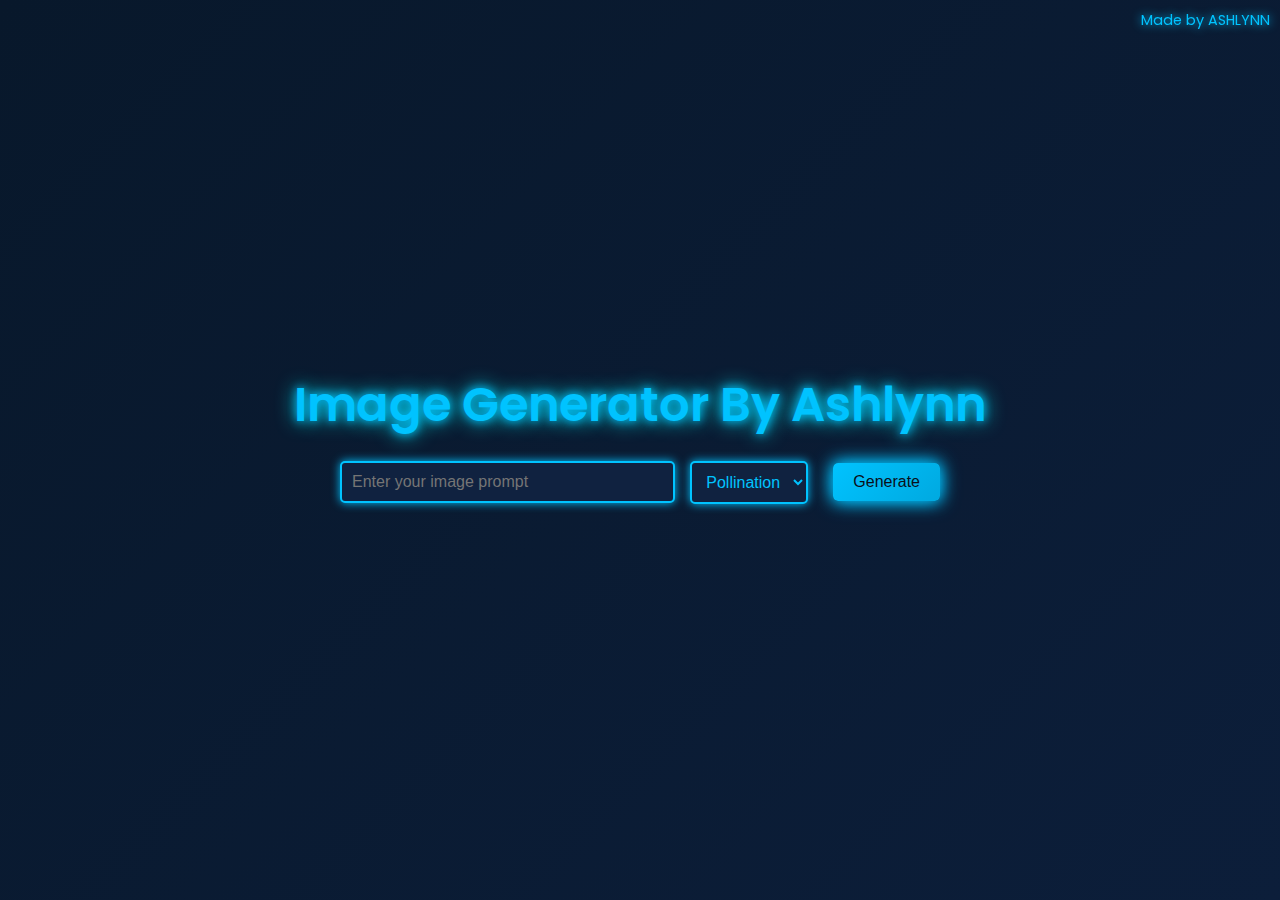
<file: index (1).html>
<!DOCTYPE html>
<html lang="en">
<head>
    <meta charset="UTF-8">
    <meta name="viewport" content="width=device-width, initial-scale=1.0">
    <meta name="description" content="Electric Image-Generator Web!">
    <meta name="author" content="Ashlynn">
    <meta name="mobile-web-app-capable" content="yes">
    <script src="https://telegram.org/js/telegram-web-app.js?2"></script>

    <title>Image Generator by Ashlynn</title>
    <style>
        @import url('https://fonts.googleapis.com/css2?family=Poppins:wght@400;600&display=swap');

        body {
            background-color: #0a0f1a;
            color: #ffffff;
            font-family: 'Poppins', sans-serif;
            display: flex;
            flex-direction: column;
            align-items: center;
            justify-content: center;
            min-height: 100vh;
            margin: 0;
            background: linear-gradient(135deg, #08182b, #0c1e3a);
            padding: 20px;
            box-sizing: border-box;
            overflow-x: hidden;
        }

        h1 {
            margin-bottom: 20px;
            font-size: 3rem;
            color: #00c3ff;
            text-align: center;
            font-weight: 600;
            text-shadow: 0 0 10px #00c3ff, 0 0 20px #00f2ff;
            animation: glow 2s infinite alternate;
        }

        @keyframes glow {
            from { text-shadow: 0 0 10px #00c3ff, 0 0 20px #00f2ff; }
            to { text-shadow: 0 0 20px #00c3ff, 0 0 30px #00f2ff; }
        }

        .input-container {
            margin-bottom: 20px;
            display: flex;
            justify-content: center;
            align-items: center;
            flex-wrap: wrap;
            width: 100%;
            max-width: 600px;
            gap: 15px;
        }

        input[type="text"] {
            background-color: #102240;
            border: 2px solid #00c3ff;
            color: #00c3ff;
            padding: 10px;
            font-size: 1rem;
            flex: 1;
            min-width: 250px;
            border-radius: 5px;
            box-shadow: 0 0 10px #00c3ff;
            transition: box-shadow 0.5s ease-in-out, transform 0.3s ease;
            box-sizing: border-box;
        }

        input[type="text"]:focus {
            box-shadow: 0 0 20px #00c3ff;
            transform: scale(1.05);
        }

        select {
            background-color: #102240;
            border: 2px solid #00c3ff;
            color: #00c3ff;
            padding: 10px;
            font-size: 1rem;
            border-radius: 5px;
            box-shadow: 0 0 10px #00c3ff;
            transition: box-shadow 0.5s ease-in-out, transform 0.3s ease;
            margin-right: 10px;
        }

        select:focus {
            box-shadow: 0 0 20px #00c3ff;
            transform: scale(1.05);
        }

        button {
            background: linear-gradient(135deg, #00c3ff, #00a9e0);
            color: #0a0f1a;
            border: none;
            padding: 10px 20px;
            cursor: pointer;
            font-size: 1rem;
            border-radius: 5px;
            box-shadow: 0 0 15px #00c3ff, 0 0 20px #00a9e0;
            transition: background-color 0.3s ease, transform 0.3s ease;
        }

        button:hover {
            background-color: #00a9e0;
            transform: scale(1.1);
        }

        .image-container {
            display: flex;
            flex-wrap: wrap;
            justify-content: center;
            margin-top: 20px;
            width: 100%;
        }

        .image-wrapper {
            margin: 10px;
            position: relative;
            border: 2px solid #00c3ff;
            padding: 10px;
            border-radius: 10px;
            background-color: #102240;
            box-shadow: 0 0 15px #00c3ff;
            transition: transform 0.5s ease;
            flex-basis: calc(33.33% - 40px);
            box-sizing: border-box;
            transform-style: preserve-3d;
        }

        @media (max-width: 768px) {
            .image-wrapper {
                flex-basis: calc(100% - 40px);
            }
        }

        .image-wrapper:hover {
            transform: rotateY(10deg) rotateX(5deg) scale(1.05);
        }

        .image-wrapper img {
            max-width: 100%;
            border-radius: 5px;
            display: block;
            margin-bottom: 10px;
            transition: transform 0.3s ease;
        }

        .image-wrapper:hover img {
            transform: translateY(-5px);
        }

        .download-button {
            display: block;
            background-color: #00c3ff;
            color: #0a0f1a;
            text-align: center;
            padding: 10px;
            border-radius: 5px;
            text-decoration: none;
            font-size: 1rem;
            transition: background-color 0.3s ease;
            margin-top: 10px;
            box-shadow: 0 0 10px #00c3ff;
        }

        .download-button:hover {
            background-color: #00a9e0;
        }

        .error-message {
            color: #ff4c4c;
            margin-top: 20px;
            text-align: center;
            width: 100%;
            animation: fadeIn 1s ease;
        }

        .loading-container {
            display: none;
            justify-content: center;
            align-items: center;
            margin-top: 20px;
            width: 100%;
        }

        .loading-container.active {
            display: flex;
        }

        .loading-ring {
            width: 60px;
            height: 60px;
            border: 6px solid rgba(0, 195, 255, 0.3);
            border-radius: 50%;
            border-top-color: #00c3ff;
            animation: spin 1s linear infinite;
        }

        @keyframes spin {
            100% { transform: rotate(360deg); }
        }

        .loading-text {
            margin-left: 20px;
            font-size: 1rem;
            color: #ffffff;
        }

        .watermark {
            position: fixed;
            top: 10px;
            right: 10px;
            font-size: 0.9rem;
            color: #00c3ff;
            text-shadow: 0 0 10px #00c3ff;
        }
    </style>
</head>
<body>
    <h1>Image Generator By Ashlynn</h1>

    <div class="input-container">
        <input type="text" id="prompt" placeholder="Enter your image prompt">
        <select id="apiSelect">
            <option value="pollination">Pollination</option>
            <option value="dalle">DALL-E</option>
            <option value="prodia">Prodia</option>
            <option value="anime">Anime</option>
        </select>
        <button onclick="generateImages()">Generate</button>
    </div>

    <div class="loading-container" id="loadingContainer">
        <div class="loading-ring"></div>
        <div class="loading-text">Generating Images... Please wait</div>
    </div>

    <div class="image-container" id="imageContainer"></div>
    <div id="errorMessage" class="error-message"></div>

    <div class="watermark">Made by ASHLYNN</div>

    <script>
        async function fetchImages(apiUrl) {
            const response = await fetch(apiUrl);
            if (!response.ok) {
                throw new Error(`HTTP error! status: ${response.status}`);
            }
            const data = await response.json();
            return data.image_urls;
        }

        async function generateImages() {
            const prompt = document.getElementById('prompt').value;
            const apiSelect = document.getElementById('apiSelect').value;
            const imageContainer = document.getElementById('imageContainer');
            const errorMessage = document.getElementById('errorMessage');
            const loadingContainer = document.getElementById('loadingContainer');

            // Show loading animation
            loadingContainer.classList.add('active');

            imageContainer.innerHTML = ''; // Clear previous images
            errorMessage.innerText = ''; // Clear previous errors

            let apiUrl1, apiUrl2;
            switch(apiSelect) {
                case 'pollination':
                    apiUrl1 = `https://pollination-ai.ashlynn.workers.dev/?query=${encodeURIComponent(prompt)}`;
                    apiUrl2 = `https://pollination-ai.ashlynn.workers.dev/?query=${encodeURIComponent(prompt)}`;
                    break;
                case 'dalle':
                    apiUrl1 = `https://dall-e.ashlynn.workers.dev/?prompt=${encodeURIComponent(prompt)}`;
                    apiUrl2 = `https://dall-e.ashlynn.workers.dev/?prompt=${encodeURIComponent(prompt)}`;
                    break;
                case 'prodia':
                    apiUrl1 = `https://prodia.ashlynn.workers.dev/?prompt=${encodeURIComponent(prompt)}`;
                    apiUrl2 = `https://prodia.ashlynn.workers.dev/?prompt=${encodeURIComponent(prompt)}`;
                    break;
                case 'anime':
                    apiUrl1 = `https://emi.ashlynn.workers.dev/?prompt=${encodeURIComponent(prompt)}`;
                    apiUrl2 = `https://emi.ashlynn.workers.dev/?prompt=${encodeURIComponent(prompt)}`;
                    break;
                default:
                    errorMessage.innerText = 'Invalid API selected.';
                    loadingContainer.classList.remove('active');
                    return;
            }

            try {
                const images1 = await fetchImages(apiUrl1);
                const images2 = await fetchImages(apiUrl2);
                const allImages = images1.concat(images2);

                if (allImages.length > 0) {
                    allImages.forEach((imageUrl, index) => {
                        const imageWrapper = document.createElement('div');
                        imageWrapper.classList.add('image-wrapper');

                        const imgElement = document.createElement('img');
                        imgElement.src = imageUrl;
                        imgElement.alt = 'Generated Image';
                        imgElement.crossOrigin = "anonymous"; // Ensure CORS is handled
                        imageWrapper.appendChild(imgElement);

                        const downloadLink = document.createElement('a');
                        downloadLink.href = imageUrl;
                        downloadLink.download = `generated-image-${Date.now()}-${index + 1}.png`;
                        downloadLink.classList.add('download-button');
                        downloadLink.innerText = 'Download';
                        imageWrapper.appendChild(downloadLink);

                        imageContainer.appendChild(imageWrapper);
                    });
                } else {
                    errorMessage.innerText = 'Failed to generate images. Please try again.';
                }
            } catch (error) {
                console.error('Error generating images:', error);
                errorMessage.innerText = 'An error occurred while generating images.';
            } finally {
                // Hide loading animation
                loadingContainer.classList.remove('active');
            }
        }
    </script>
</body>
</html>
</file>
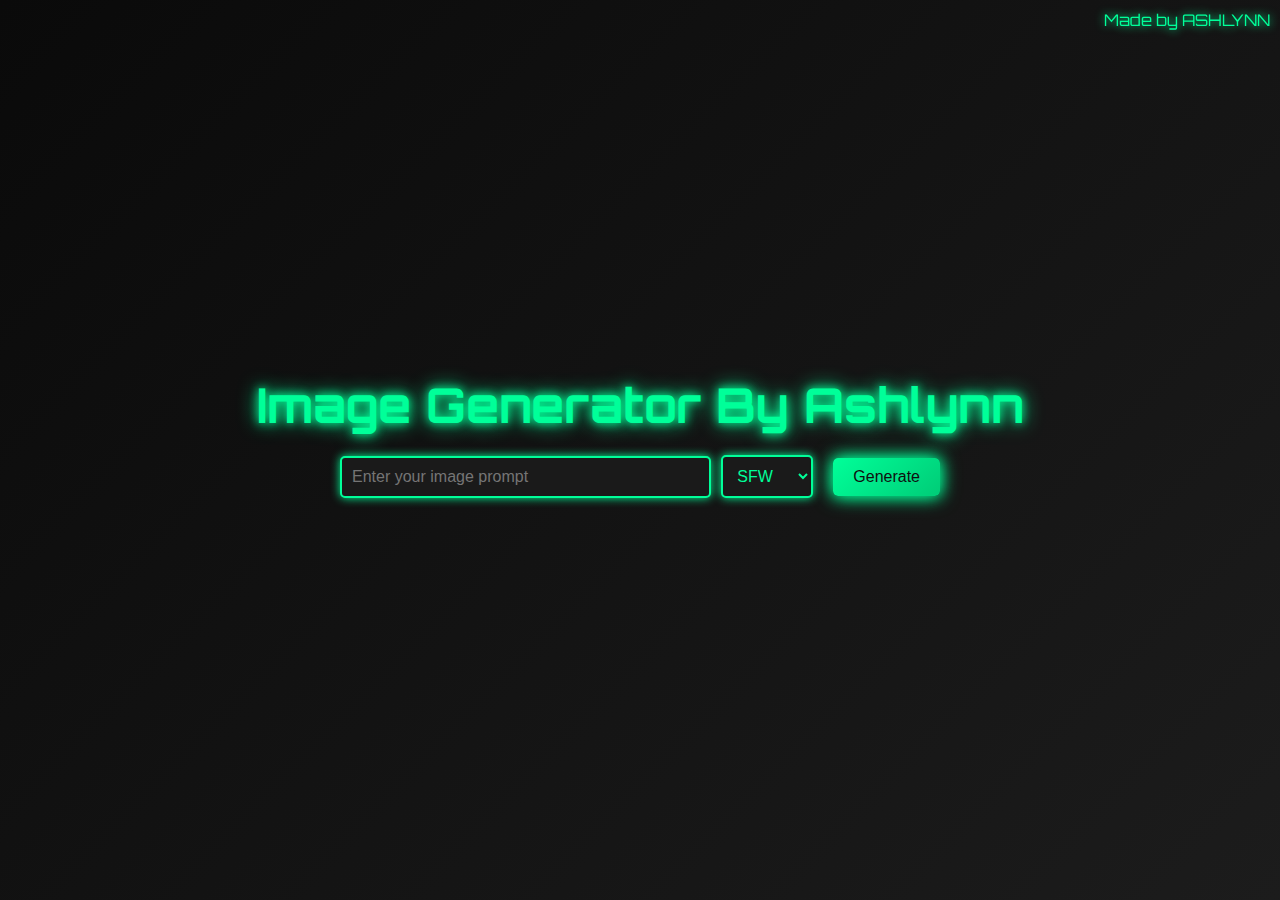
<file: olddecohere.html>
<!DOCTYPE html>
<html lang="en">
<head>
    <meta charset="UTF-8">
    <meta name="viewport" content="width=device-width, initial-scale=1.0">
    <meta name="description" content="Free Image-Generator Web!">
    <meta name="author" content="Ashlynn">
    <meta name="mobile-web-app-capable" content="yes">
    <script src="https://telegram.org/js/telegram-web-app.js?2"></script>

    <title>Image Generator by Ashlynn</title>
    <style>
        @import url('https://fonts.googleapis.com/css2?family=Orbitron:wght@400;700&display=swap');

        body {
            background-color: #0f0f0f;
            color: #00ff99;
            font-family: 'Orbitron', sans-serif;
            display: flex;
            flex-direction: column;
            align-items: center;
            justify-content: center;
            min-height: 100vh;
            margin: 0;
            background: linear-gradient(135deg, #0a0a0a, #1c1c1c);
            padding: 20px;
            box-sizing: border-box;
            overflow-x: hidden;
        }

        h1 {
            margin-bottom: 20px;
            text-shadow: 0 0 10px #00ff99, 0 0 20px #00ff99;
            font-size: 3rem;
            animation: glow 2s infinite alternate;
            text-align: center;
        }

        @keyframes glow {
            from { text-shadow: 0 0 10px #00ff99, 0 0 20px #00ff99; }
            to { text-shadow: 0 0 20px #00ff99, 0 0 30px #00ff99; }
        }

        .input-container {
            margin-bottom: 20px;
            display: flex;
            justify-content: center;
            align-items: center;
            flex-wrap: wrap;
            width: 100%;
            max-width: 600px;
            gap: 10px; /* Add some spacing between elements */
        }

        input[type="text"] {
            background-color: #1a1a1a;
            border: 2px solid #00ff99;
            color: #00ff99;
            padding: 10px;
            font-size: 1rem;
            flex: 1;
            min-width: 250px;
            border-radius: 5px;
            box-shadow: 0 0 10px #00ff99;
            transition: box-shadow 0.5s ease-in-out, transform 0.3s ease;
            box-sizing: border-box;
        }

        input[type="text"]:focus {
            box-shadow: 0 0 20px #00ff99;
            transform: scale(1.05);
        }

        select {
            background-color: #1a1a1a;
            border: 2px solid #00ff99;
            color: #00ff99;
            padding: 10px;
            font-size: 1rem;
            border-radius: 5px;
            box-shadow: 0 0 10px #00ff99;
            transition: box-shadow 0.5s ease-in-out, transform 0.3s ease;
            margin-right: 10px;
        }

        select:focus {
            box-shadow: 0 0 20px #00ff99;
            transform: scale(1.05);
        }

        button {
            background: linear-gradient(135deg, #00ff99, #00cc77);
            color: #0f0f0f;
            border: none;
            padding: 10px 20px;
            cursor: pointer;
            font-size: 1rem;
            border-radius: 5px;
            box-shadow: 0 0 15px #00ff99, 0 0 20px #00cc77;
            transition: background-color 0.3s ease, transform 0.3s ease;
        }

        button:hover {
            background-color: #00cc77;
            transform: scale(1.1);
        }

        .image-container {
            display: flex;
            flex-wrap: wrap;
            justify-content: center;
            margin-top: 20px;
            width: 100%;
        }

        .image-wrapper {
            margin: 10px;
            position: relative;
            border: 2px solid #00ff99;
            padding: 10px;
            border-radius: 10px;
            background-color: #1a1a1a;
            box-shadow: 0 0 15px #00ff99;
            transition: transform 0.5s ease;
            flex-basis: calc(50% - 40px);
            box-sizing: border-box;
            transform-style: preserve-3d;
        }

        @media (max-width: 768px) {
            .image-wrapper {
                flex-basis: calc(100% - 40px);
            }
        }

        .image-wrapper:hover {
            transform: rotateY(10deg) rotateX(5deg) scale(1.05);
        }

        .image-wrapper img {
            max-width: 100%;
            border-radius: 5px;
            display: block;
            margin-bottom: 10px;
            transition: transform 0.3s ease;
        }

        .image-wrapper:hover img {
            transform: translateY(-5px);
        }

        .download-button {
            display: block;
            background-color: #00ff99;
            color: #0f0f0f;
            text-align: center;
            padding: 10px;
            border-radius: 5px;
            text-decoration: none;
            font-size: 1rem;
            transition: background-color 0.3s ease;
            margin-top: 10px;
        }

        .download-button:hover {
            background-color: #00cc77;
        }

        .error-message {
            color: red;
            margin-top: 20px;
            text-align: center;
            width: 100%;
            animation: fadeIn 1s ease;
        }

        .image-url {
            margin-top: 10px;
            color: #00ff99;
            word-break: break-all;
        }

        .loading-container {
            display: none;
            justify-content: center;
            align-items: center;
            margin-top: 20px;
            width: 100%;
        }

        .loading-container.active {
            display: flex;
        }

        .loading-ring {
            width: 80px;
            height: 80px;
            border: 8px solid rgba(0, 255, 153, 0.3);
            border-radius: 50%;
            border-top-color: #00ff99;
            animation: spin 1s linear infinite;
        }

        @keyframes spin {
            100% { transform: rotate(360deg); }
        }

        .loading-text {
            margin-left: 20px;
            font-size: 1.2rem;
            text-shadow: 0 0 10px #00ff99;
            animation: pulse 2s infinite;
        }

        @keyframes pulse {
            0% { transform: scale(1); opacity: 1; }
            50% { transform: scale(1.1); opacity: 0.8; }
            100% { transform: scale(1); opacity: 1; }
        }

        .watermark {
            position: fixed;
            top: 10px;
            right: 10px;
            font-size: 1rem;
            color: #00ff99;
            text-shadow: 0 0 10px #00ff99;
            opacity: 1;
            animation: float 3s ease-in-out infinite alternate;
        }

        @keyframes float {
            0% { transform: translateY(0); }
            100% { transform: translateY(-10px); }
        }
    </style>
</head>
<body>
    <h1>Image Generator By Ashlynn</h1>

    <div class="input-container">
        <input type="text" id="prompt" placeholder="Enter your image prompt">
        <select id="mode">
            <option value="sfw">SFW</option>
            <option value="nsfw">NSFW</option>
        </select>
        <button onclick="generateImages()">Generate</button>
    </div>

    <div class="loading-container" id="loadingContainer">
        <div class="loading-ring"></div>
        <div class="loading-text">Generating Images... Please wait</div>
    </div>

    <div class="image-container" id="imageContainer"></div>
    <div id="errorMessage" class="error-message"></div>

    <div class="watermark">Made by ASHLYNN</div>

    <script>
        async function generateImages() {
            const prompt = document.getElementById('prompt').value;
            const mode = document.getElementById('mode').value;
            const imageContainer = document.getElementById('imageContainer');
            const errorMessage = document.getElementById('errorMessage');
            const loadingContainer = document.getElementById('loadingContainer');

            // Show loading animation
            loadingContainer.classList.add('active');

            imageContainer.innerHTML = ''; // Clear previous images
            errorMessage.innerText = ''; // Clear previous errors

            const apiUrl = mode === 'sfw' 
                ? `https://image-gen.ashlynn.workers.dev/?baccha=${encodeURIComponent(prompt)}&image=10`
                : `https://decord.ashlynn.workers.dev/?ashlynn=${encodeURIComponent(prompt)}&image=10`;

            try {
                const response = await fetch(apiUrl);
                if (!response.ok) {
                    throw new Error(`HTTP error! status: ${response.status}`);
                }

                const data = await response.json();
                console.log('API Response:', data);

                if (data.images) {
                    data.images.forEach((imageUrl, index) => {
                        const imageWrapper = document.createElement('div');
                        imageWrapper.classList.add('image-wrapper');

                        // Display the image URL for debugging
                        const imageUrlText = document.createElement('p');
                        imageUrlText.classList.add('image-url');
                        imageUrlText.innerText = `Image ${index + 1} URL: ${imageUrl}`;
                        imageWrapper.appendChild(imageUrlText);

                        const imgElement = document.createElement('img');
                        imgElement.src = imageUrl;
                        imgElement.alt = 'Generated Image';
                        imgElement.crossOrigin = "anonymous"; // Ensure CORS is handled
                        imageWrapper.appendChild(imgElement);

                        const downloadLink = document.createElement('a');
                        downloadLink.href = imageUrl;
                        downloadLink.download = `generated-image-${Date.now()}.png`;
                        downloadLink.classList.add('download-button');
                        downloadLink.innerText = 'Download';
                        imageWrapper.appendChild(downloadLink);

                        imageContainer.appendChild(imageWrapper);
                    });
                } else {
                    errorMessage.innerText = 'Failed to generate images. Please try again.';
                }
            } catch (error) {
                console.error('Error generating images:', error);
                errorMessage.innerText = 'An error occurred while generating images.';
            } finally {
                // Hide loading animation
                loadingContainer.classList.remove('active');
            }
        }
    </script>
</body>
</html>
</file>
